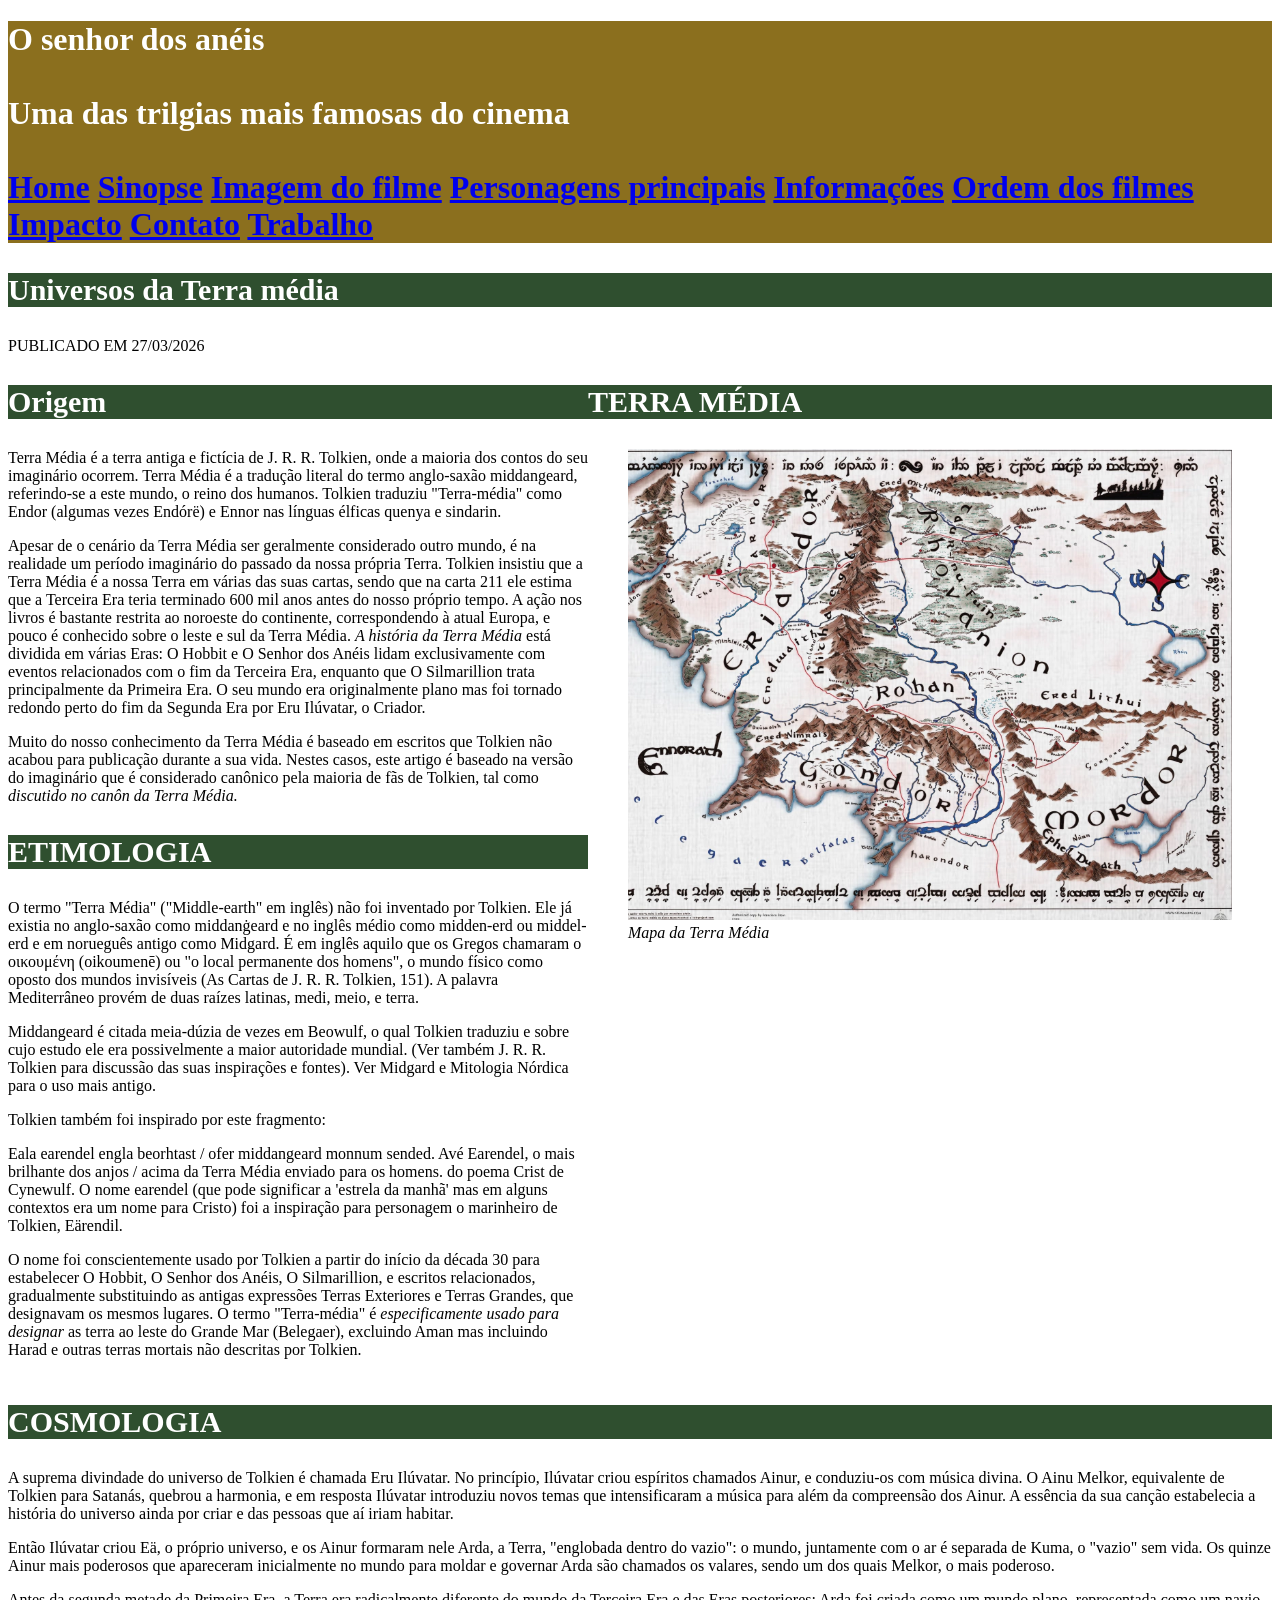
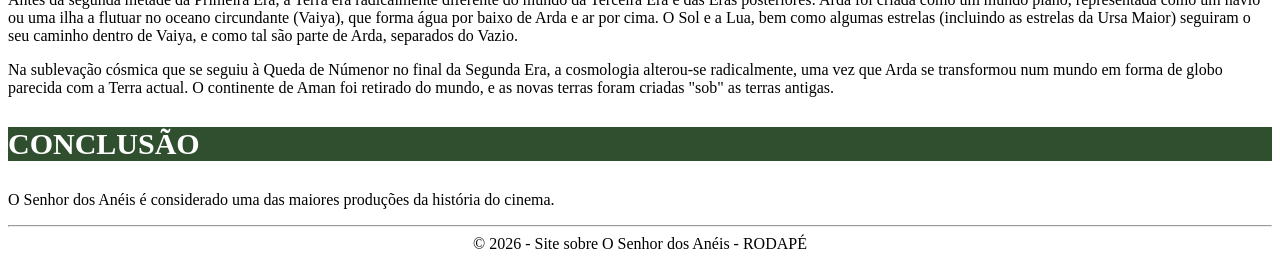
<file: index.html>
<!DOCTYPE html>
<html>
    <head>
<title>filme o senhor dos anéis - um filme massa</title>
<meta charset="utf8">
<link rel="stylesheet" href="styles.css" type="text/css">
<link rel="icon" type="image/x-icon" href="img/espada.ico">
    </head>
    <body>
        <header>
    <h1 id="titulo_principal">O senhor dos anéis <br><br> Uma das trilgias mais famosas do cinema<br><br>
        <nav>
        <a href="index.html">Home</a>
        <a href="sinopse.html">Sinopse</a>
        <a href="imagemfilme.html">Imagem do filme</a>
        <a href="Personagens.html">Personagens principais</a>
        <a href="Informações.html">Informações</a>
        <a href="Ordem.html">Ordem dos filmes</a>
        <a href="impacto.html">Impacto</a>
        <a href="Contato.html">Contato</a>
        <a href="trabalho.html">Trabalho</a>
    </nav>
    </header>
</h1>
<main>
    <header>
        <h3 class="titulo_secundario" style="font-size: 30px;">Universos da Terra média</h3>
        <span>PUBLICADO EM 27/03/2026</span>
    </header>

    <div id="layout">
        <article>
            <section>
                <h3 class="titulo_secundario" style="font-size: 30px;">Origem</h3>
                    <p>Terra Média é a terra antiga e fictícia de J. R. R. Tolkien, onde a maioria dos 
                    contos do seu imaginário ocorrem. Terra Média é a tradução literal do termo 
                    anglo-saxão middangeard, referindo-se a este mundo, o reino dos humanos. 
                    Tolkien traduziu "Terra-média" como Endor (algumas vezes Endórë) e Ennor 
                    nas línguas élficas quenya e sindarin.</p>

                    <p>Apesar de o cenário da Terra Média ser geralmente considerado outro mundo, 
                    é na realidade um período imaginário do passado da nossa própria Terra. 
                    Tolkien insistiu que a Terra Média é a nossa Terra em várias das suas cartas, 
                    sendo que na carta 211 ele estima que a Terceira Era teria terminado 600 mil 
                    anos antes do nosso próprio tempo. A ação nos livros é bastante restrita ao 
                    noroeste do continente, correspondendo à atual Europa, e pouco é conhecido 
                    sobre o leste e sul da Terra Média. <em>A história da Terra Média</em> está dividida em 
                    várias Eras: O Hobbit e O Senhor dos Anéis lidam exclusivamente com 
                    eventos relacionados com o fim da Terceira Era, enquanto que O Silmarillion 
                    trata principalmente da Primeira Era. O seu mundo era originalmente plano 
                    mas foi tornado redondo perto do fim da Segunda Era por Eru Ilúvatar, o 
                    Criador. </p>

                    <p>Muito do nosso conhecimento da Terra Média é baseado em escritos que 
                    Tolkien não acabou para publicação durante a sua vida. Nestes casos, este 
                    artigo é baseado na versão do imaginário que é considerado canônico pela 
                    maioria de fãs de Tolkien, tal como <em>discutido no canôn da Terra Média.</em></p>
            </section>
        

            <section>
    <h3 class="titulo_secundario" style="font-size: 30px;">ETIMOLOGIA </h3>
                                <p>O termo "Terra Média" ("Middle-earth" em inglês) não foi inventado por 
                    Tolkien. Ele já existia no anglo-saxão como middanġeard e no inglês médio 
                    como midden-erd ou middel-erd e em norueguês antigo como Midgard. É em 
                    inglês aquilo que os Gregos chamaram o οικουμένη (oikoumenē) ou "o local 
                    permanente dos homens", o mundo físico como oposto dos mundos invisíveis 
                    (As Cartas de J. R. R. Tolkien, 151). A palavra Mediterrâneo provém de duas 
                    raízes latinas, medi, meio, e terra.</p> 

                    <p>Middangeard é citada meia-dúzia de vezes em Beowulf, o qual Tolkien 
                    traduziu e sobre cujo estudo ele era possivelmente a maior autoridade 
                    mundial. (Ver também J. R. R. Tolkien para discussão das suas inspirações e 
                    fontes). Ver Midgard e Mitologia Nórdica para o uso mais antigo.</p>

                    <p>Tolkien também foi inspirado por este fragmento:</p>

                    <p>Eala earendel engla beorhtast / ofer middangeard monnum sended. 
                    Avé Earendel, o mais brilhante dos anjos / acima da Terra Média enviado para 
                    os homens. do poema Crist de Cynewulf. O nome earendel (que pode 
                    significar a 'estrela da manhã' mas em alguns contextos era um nome para 
                    Cristo) foi a inspiração para personagem o marinheiro de Tolkien, Eärendil.</p> 

                    <p>O nome foi conscientemente usado por Tolkien a partir do início da década 30 
                    para estabelecer O Hobbit, O Senhor dos Anéis, O Silmarillion, e escritos 
                    relacionados, gradualmente substituindo as antigas expressões Terras 
                    Exteriores e Terras Grandes, que designavam os mesmos lugares. O termo 
                    "Terra-média" é <em>especificamente usado para designar</em> as terra ao leste do 
                    Grande Mar (Belegaer), excluindo Aman mas incluindo Harad e outras terras 
                    mortais não descritas por Tolkien.</p>
            </section>

        </article>

        <aside>
            <h3 class="titulo_secundario" style="font-size: 30px;">TERRA MÉDIA</h3>
            <figure>
                <img src="img/terra_media.png" alt="Mapa Da Terra Média">
                <figcaption><em>Mapa da Terra Média</em></figcaption>
            </figure>
        </aside>
    </div>

    <article>
        <section>
            <h3 class="titulo_secundario" style="font-size: 30px;">COSMOLOGIA</h3>
                <P>A suprema divindade do universo de Tolkien é chamada Eru Ilúvatar. No 
princípio, Ilúvatar criou espíritos chamados Ainur, e conduziu-os com música 
divina. O Ainu Melkor, equivalente de Tolkien para Satanás, quebrou a 
harmonia, e em resposta Ilúvatar introduziu novos temas que intensificaram a 
música para além da compreensão dos Ainur. A essência da sua canção 
estabelecia a história do universo ainda por criar e das pessoas que aí iriam 
habitar.</P>

<P>Então Ilúvatar criou Eä, o próprio universo, e os Ainur formaram nele Arda, a 
Terra, "englobada dentro do vazio": o mundo, juntamente com o ar é separada 
de Kuma, o "vazio" sem vida. Os quinze Ainur mais poderosos que 
apareceram inicialmente no mundo para moldar e governar Arda são 
chamados os valares, sendo um dos quais Melkor, o mais poderoso.</P>

<p>Antes da segunda metade da Primeira Era, a Terra era radicalmente diferente 
do mundo da Terceira Era e das Eras posteriores: Arda foi criada como um 
mundo plano, representada como um navio ou uma ilha a flutuar no oceano 
circundante (Vaiya), que forma água por baixo de Arda e ar por cima. O Sol e 
a Lua, bem como algumas estrelas (incluindo as estrelas da Ursa Maior) 
seguiram o seu caminho dentro de Vaiya, e como tal são parte de Arda, 
separados do Vazio.</P>

<p>Na sublevação cósmica que se seguiu à Queda de Númenor no final da 
Segunda Era, a cosmologia alterou-se radicalmente, uma vez que Arda se 
transformou num mundo em forma de globo parecida com a Terra actual. O 
continente de Aman foi retirado do mundo, e as novas terras foram criadas 
"sob" as terras antigas.</p>
        </section>
    </article>
  
     <section>
         <h3 class="titulo_secundario" style="font-size: 30px;">CONCLUSÃO</h3>
         <P>
            O Senhor dos Anéis é considerado uma das maiores produções da história do 
cinema.
         </P>
     </section>

     <footer class="rodape">
        <hr>
        <smal>© 2026 - Site sobre O Senhor dos Anéis - RODAPÉ </smal>
     </footer>
    
</main>
    </body>
</html>
</file>
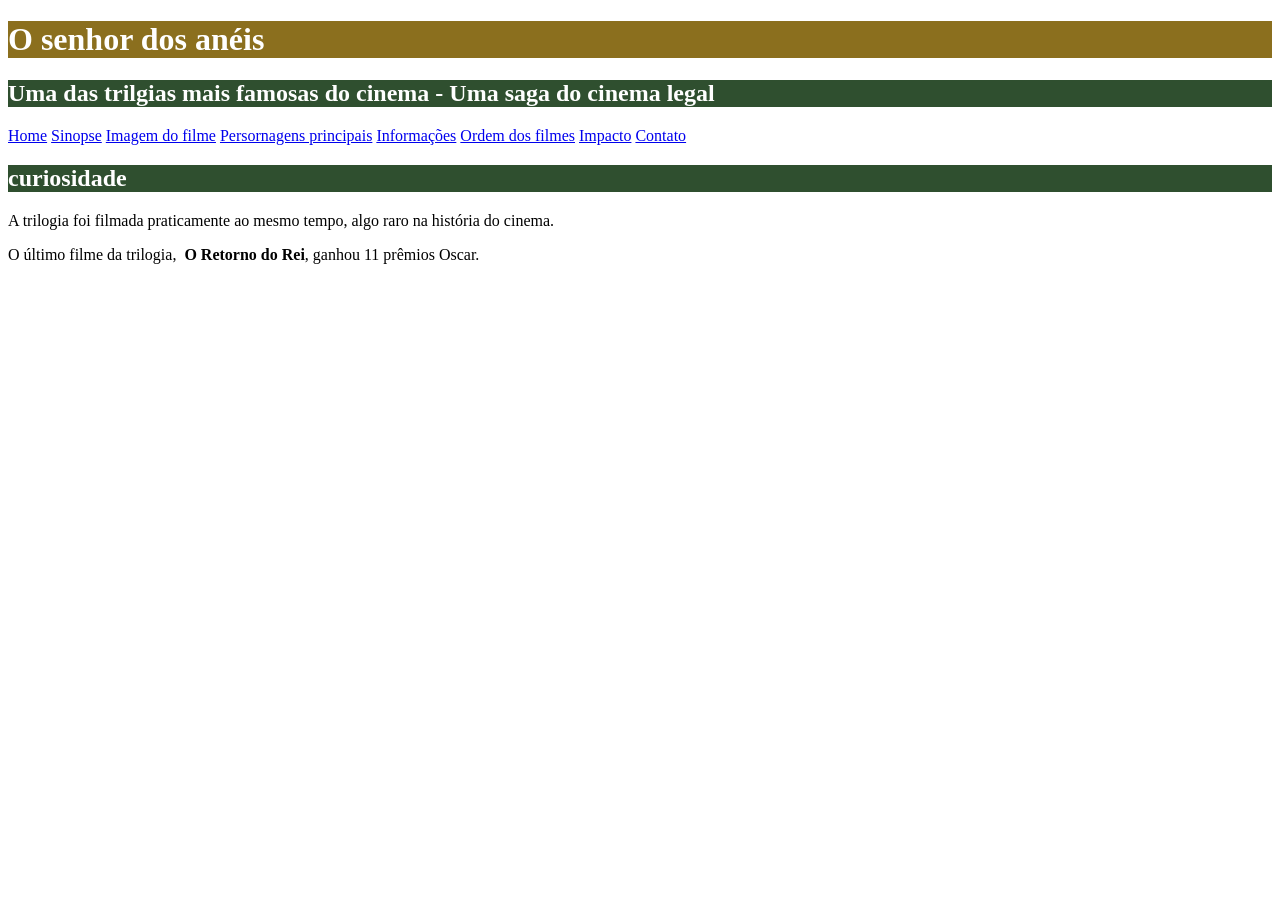
<file: Curiosidades.html>
<!DOCTYPE html>
<html lang="pt.br">
<head>
    <meta charset="UTF-8">
    <meta name="viewport" content="width=device-width, initial-scale=1.0">
    <title>Curiosidades</title>
    <link rel="stylesheet" href="styles.css">
</head>
<body>
     <h1 id="titulo_principal">O senhor dos anéis</h1>
    <h2 class="titulo_secundario">Uma das trilgias mais famosas do cinema - Uma saga do cinema legal</h2>

    <nav>
        <a href="index.html" >Home</a>
        <a href="sinopse.html" >Sinopse</a>
        <a href="imagemfilme.html">Imagem do filme</a>
        <a href="Personagens.html">Persornagens principais</a>
        <a href="Informações.html">Informações</a>
        <a href="Ordem.html">Ordem dos filmes</a>
        <a href="impacto.html">Impacto</a>
        <a href="Contato.html">Contato</a>
    </nav>
    <h2 class="titulo_secundario">curiosidade</h2>
    <p>A trilogia foi filmada praticamente ao mesmo tempo, algo raro na história do
        cinema.</p>
        <p>O último filme da trilogia, <strong> O Retorno do Rei</strong>, ganhou 11 prêmios Oscar.</p>
</body>
</html>
</file>
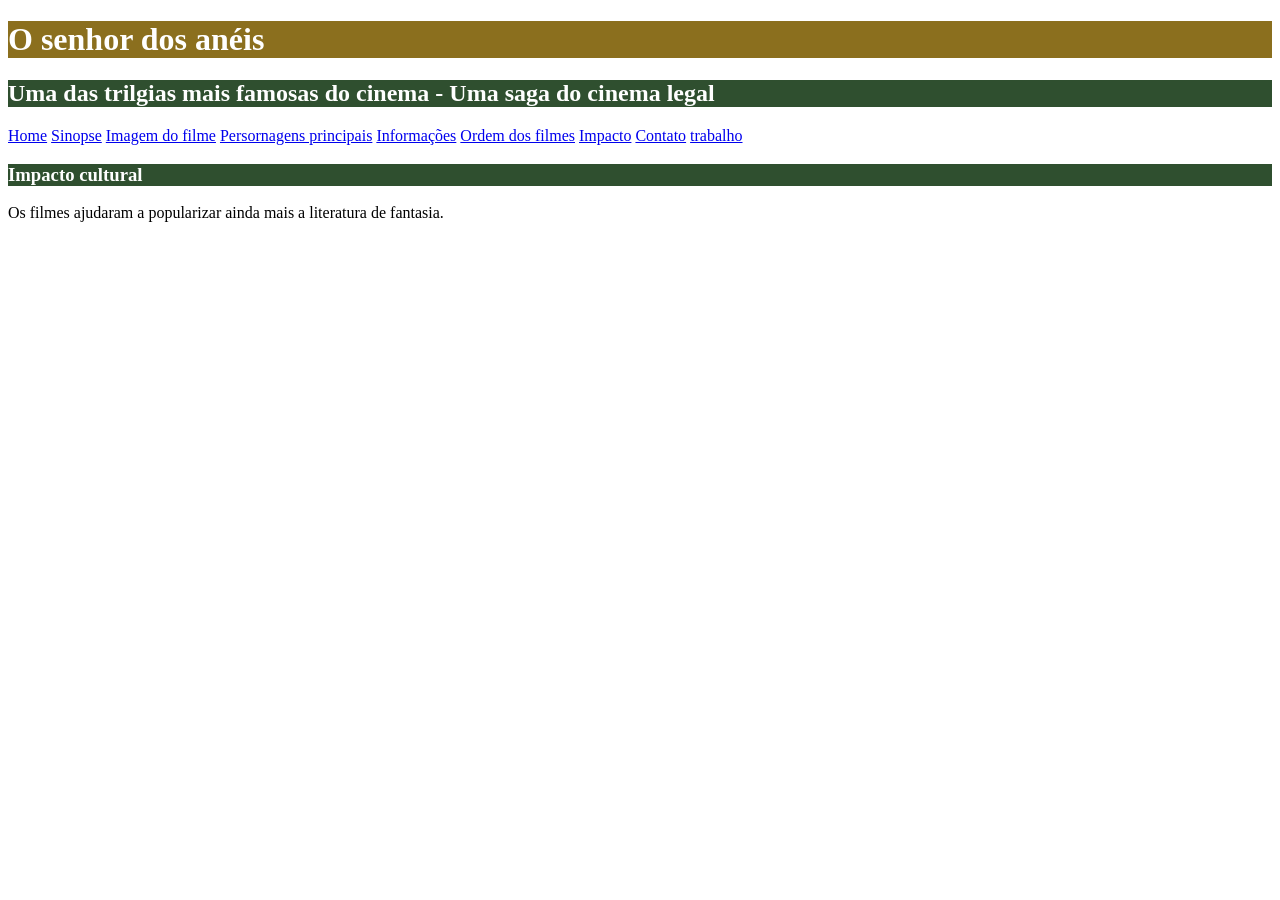
<file: impacto.html>
<!DOCTYPE html>
<html lang="pt.br">
<head>
    <meta charset="UTF-8">
    <meta name="viewport" content="width=device-width, initial-scale=1.0">
    <title>Impacto cultural</title>
    <link rel="stylesheet" href="styles.css">
</head>
<body>
     <h1 id="titulo_principal">O senhor dos anéis</h1>
    <h2 class="titulo_secundario">Uma das trilgias mais famosas do cinema - Uma saga do cinema legal</h2>

<nav>
        <a href="index.html" >Home</a>
        <a href="sinopse.html" >Sinopse</a>
        <a href="imagemfilme.html">Imagem do filme</a>
        <a href="Personagens.html">Persornagens principais</a>
        <a href="Informações.html">Informações</a>
        <a href="Ordem.html">Ordem dos filmes</a>
        <a href="impacto.html">Impacto</a>
        <a href="Contato.html">Contato</a>
        <a href="trabalho.html">trabalho</a>
    </nav>
      <h3 class="titulo_secundario">Impacto cultural</h3>
    <p>Os filmes ajudaram a popularizar ainda mais a literatura de fantasia.</p>
</body>
</html>
</file>
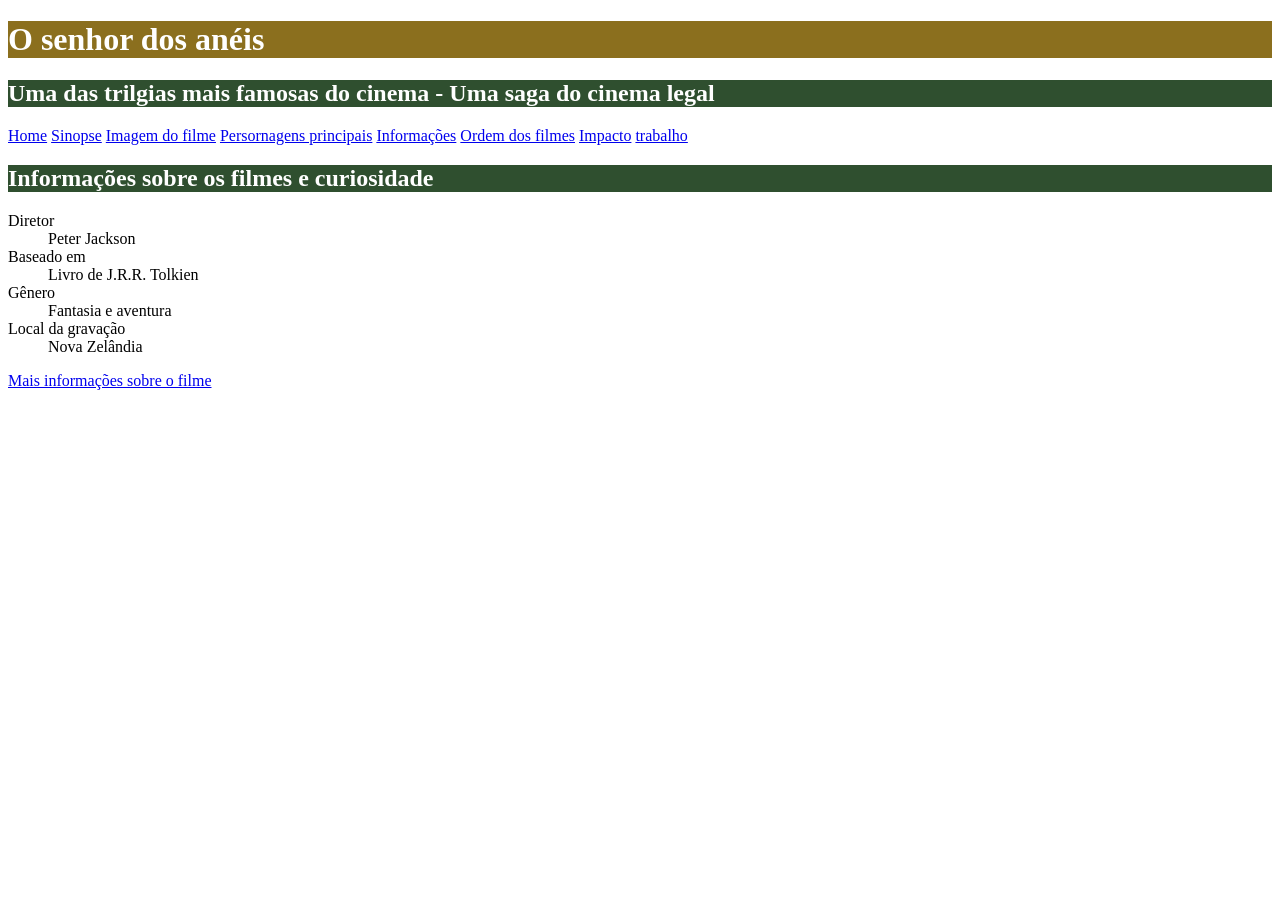
<file: Informações.html>
<!DOCTYPE html>
<html lang="pt.br">
<head>
    <meta charset="UTF-8">
    <meta name="viewport" content="width=device-width, initial-scale=1.0">
    <title>Informações sobre os filmes</title>
    <link rel="stylesheet" href="styles.css">
</head>
<body>
     <h1 id="titulo_principal">O senhor dos anéis</h1>
    <h2 class="titulo_secundario">Uma das trilgias mais famosas do cinema - Uma saga do cinema legal</h2>

 <nav>
        <a href="index.html" >Home</a>
        <a href="sinopse.html" >Sinopse</a>
        <a href="imagemfilme.html">Imagem do filme</a>
        <a href="Personagens.html">Persornagens principais</a>
        <a href="Informações.html">Informações</a>
        <a href="Ordem.html">Ordem dos filmes</a>
        <a href="impacto.html">Impacto</a>
         <a href="trabalho.html">trabalho</a>
    </nav>
     <h2 class="titulo_secundario">Informações sobre os filmes e curiosidade</h2>
    <dl>
        <dt>Diretor</dt>
            <dd>Peter Jackson</dd>
        <dt>Baseado em</dt>
            <dd>Livro de J.R.R. Tolkien</dd>
        <dt>Gênero</dt>
            <dd>Fantasia e aventura</dd>
        <dt>Local da gravação</dt>
            <dd>Nova Zelândia</dd>
    </dl>
    <a href="https://pt.wikipedia.org/wiki/O_Senhor_dos_An%C3%A9is_(s%C3%A9rie_de_filmes)" target="_blank">Mais informações sobre o filme</a>
</body>
</html>
</file>
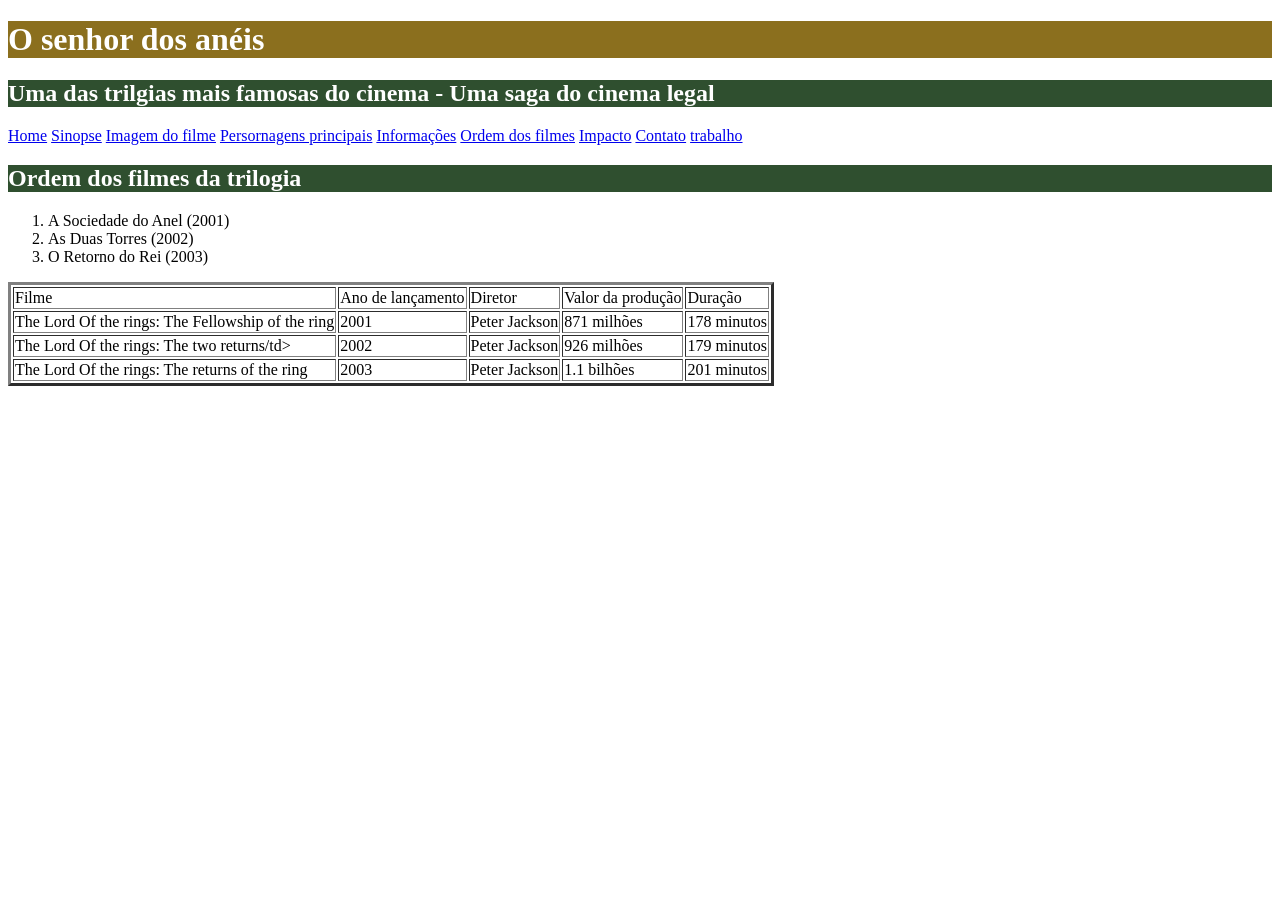
<file: Ordem.html>
<!DOCTYPE html>
<html lang="pt.br">
<head>
    <meta charset="UTF-8">
    <meta name="viewport" content="width=device-width, initial-scale=1.0">
    <title>Ordem dos filmes</title>
    <link rel="stylesheet" href="styles.css">
</head>
<body> 
     <h1 id="titulo_principal">O senhor dos anéis</h1>
    <h2 class="titulo_secundario">Uma das trilgias mais famosas do cinema - Uma saga do cinema legal</h2>

<nav>
        <a href="index.html" >Home</a>
        <a href="sinopse.html" >Sinopse</a>
        <a href="imagemfilme.html">Imagem do filme</a>
        <a href="Personagens.html">Persornagens principais</a>
        <a href="Informações.html">Informações</a>
        <a href="Ordem.html">Ordem dos filmes</a>
        <a href="impacto.html">Impacto</a>
        <a href="Contato.html">Contato</a>
         <a href="trabalho.html">trabalho</a>
    </nav>
       <h2 class="titulo_secundario">Ordem dos filmes da trilogia</h2>
    <ol>
        <li>A Sociedade do Anel (2001)</li>
        <li> As Duas Torres (2002)</li>
        <li> O Retorno do Rei (2003)</li>
    </ol>

    <table border="3">
        <tr>
            <td>Filme</td>
            <td>Ano de lançamento</td>
            <td>Diretor</td>
            <td>Valor da produção</td>
            <td>Duração</td>
        </tr>
        <tr>
            <td>The Lord Of the rings: The Fellowship of the ring</td>
            <td>2001</td>
            <td>Peter Jackson</td>
            <td>871 milhões</td>
            <td>178 minutos</td>
        </tr>
        <tr>
            <td>The Lord Of the rings: The two returns/td>
            <td>2002</td>
            <td>Peter Jackson</td>
            <td>926 milhões</td>
            <td>179 minutos</td>
        </tr>
        <tr>
            <td>The Lord Of the rings: The returns of the ring</td>
            <td>2003</td>
            <td>Peter Jackson</td>
            <td>1.1 bilhões</td>
            <td>201 minutos</td>
        </tr>
    </table>
</body>
</html>
</file>
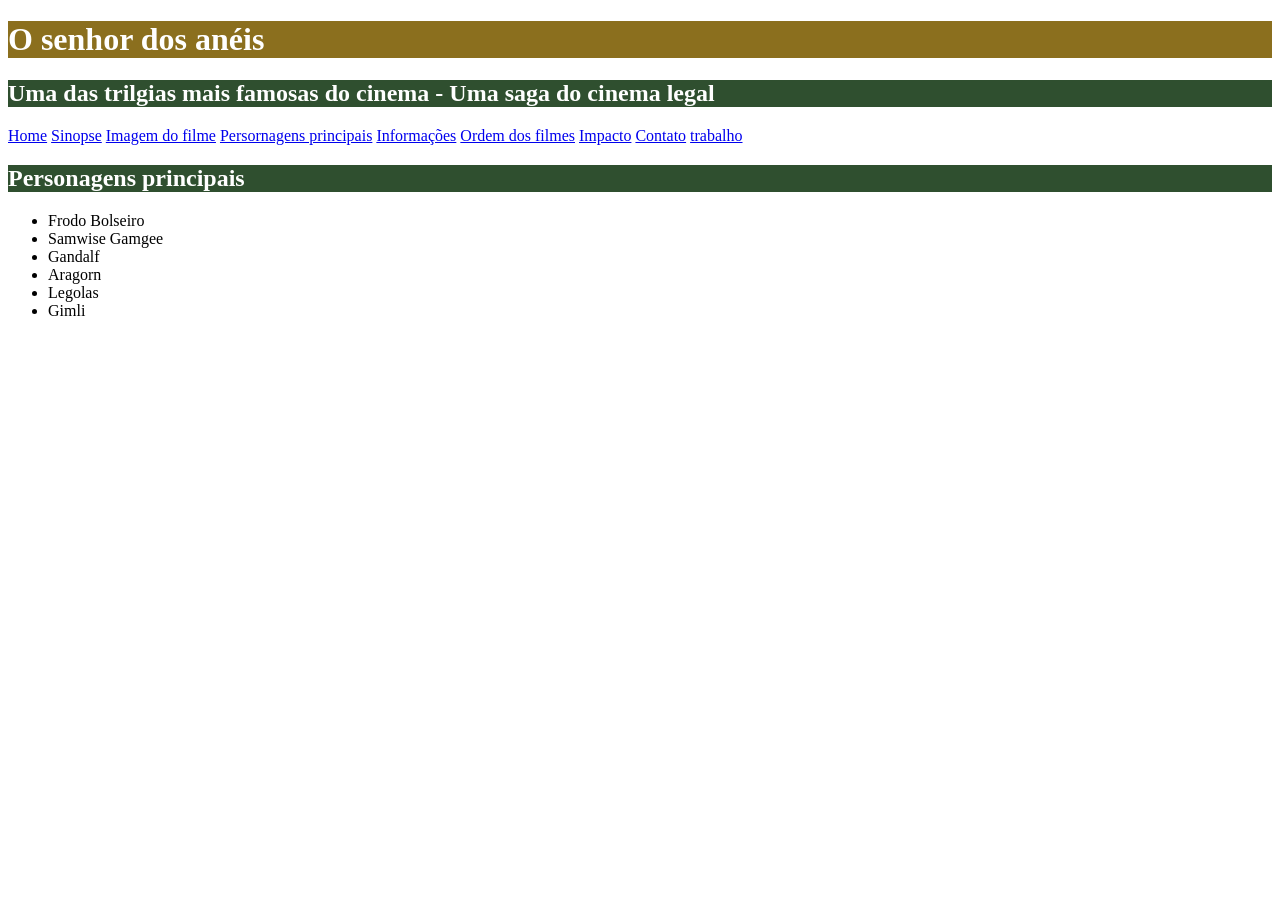
<file: Personagens.html>
<!DOCTYPE html>
<html lang="pt.br">
<head>
    <meta charset="UTF-8">
    <meta name="viewport" content="width=device-width, initial-scale=1.0">
    <title>Personagens principais</title>
    <link rel="stylesheet" href="styles.css">
</head>
<body>
     <h1 id="titulo_principal">O senhor dos anéis</h1>
    <h2 class="titulo_secundario">Uma das trilgias mais famosas do cinema - Uma saga do cinema legal</h2>

<nav>
        <a href="index.html" >Home</a>
        <a href="sinopse.html" >Sinopse</a>
        <a href="imagemfilme.html">Imagem do filme</a>
        <a href="Personagens.html">Persornagens principais</a>
        <a href="Informações.html">Informações</a>
        <a href="Ordem.html">Ordem dos filmes</a>
        <a href="impacto.html">Impacto</a>
        <a href="Contato.html">Contato</a>
         <a href="trabalho.html">trabalho</a>
    </nav>
    <h2 class="titulo_secundario">Personagens principais</h2>
    <ul>
        <li>Frodo Bolseiro</li>
        <li> Samwise Gamgee</li>
        <li> Gandalf</li>
        <li>  Aragorn</li>
        <li> Legolas</li>
        <li> Gimli</li>
    </ul>
</body>
</html>
</file>
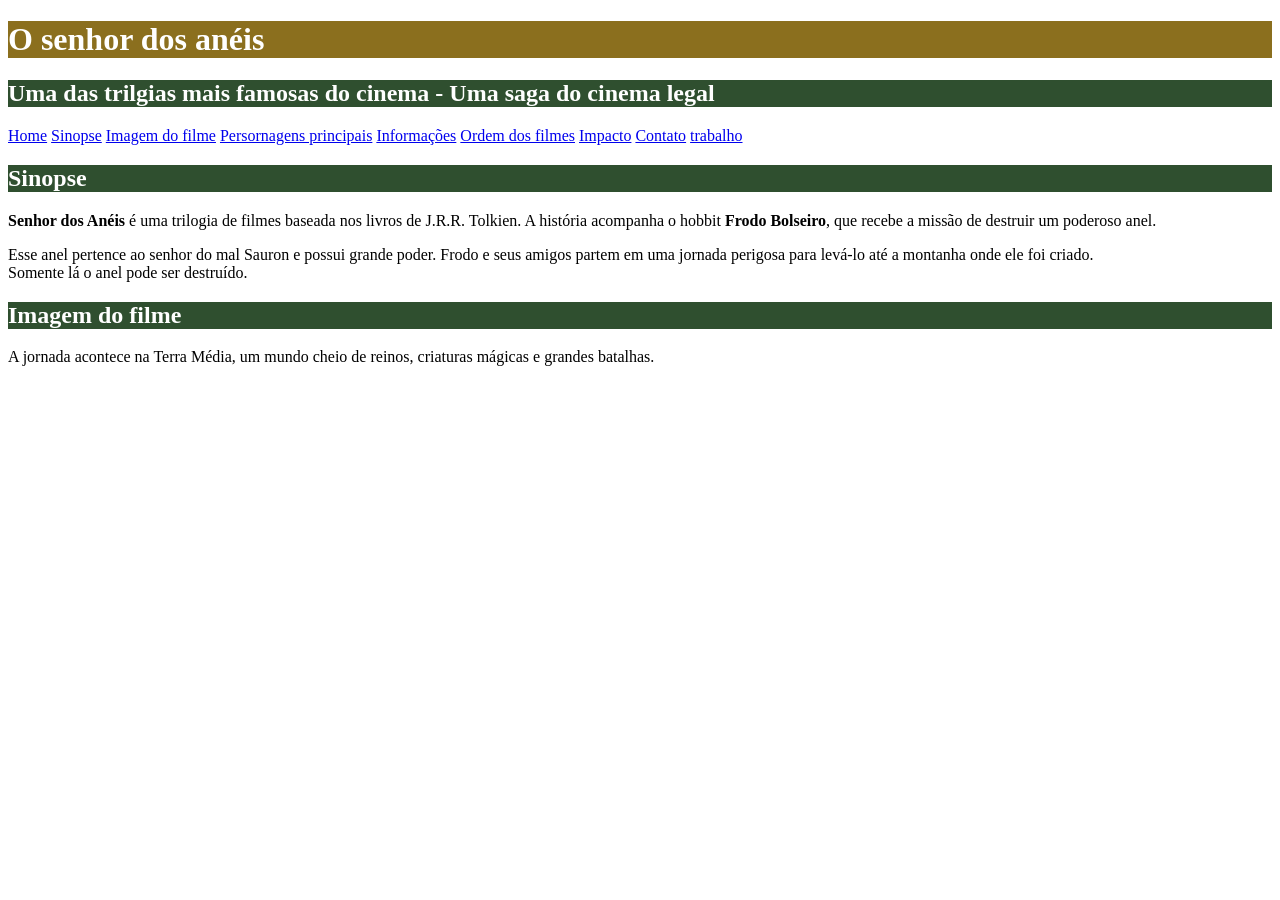
<file: sinopse.html>
<!DOCTYPE html>
<html lang="pt.br">
<head>
    <meta charset="UTF-8">
    <meta name="viewport" content="width=device-width, initial-scale=1.0">
    <title>sinopse</title>
    <link rel="stylesheet" href="styles.css">
</head>
<body>
     <h1 id="titulo_principal">O senhor dos anéis</h1>
    <h2 class="titulo_secundario">Uma das trilgias mais famosas do cinema - Uma saga do cinema legal</h2>

<nav>
        <a href="index.html" >Home</a>
        <a href="sinopse.html" >Sinopse</a>
        <a href="imagemfilme.html">Imagem do filme</a>
        <a href="Personagens.html">Persornagens principais</a>
        <a href="Informações.html">Informações</a>
        <a href="Ordem.html">Ordem dos filmes</a>
        <a href="impacto.html">Impacto</a>
        <a href="Contato.html">Contato</a>
         <a href="trabalho.html">trabalho</a>
    </nav>
    <h2 class="titulo_secundario">Sinopse </h2> 
    <p><strong>Senhor dos Anéis</strong> é uma trilogia de filmes baseada nos livros de J.R.R.
        Tolkien. A história acompanha o hobbit<strong> Frodo Bolseiro</strong>, que recebe a missão
        de destruir um poderoso anel.</p>

        <p>Esse anel pertence ao senhor do mal Sauron e possui grande poder. Frodo e
            seus amigos partem em uma jornada perigosa para levá-lo até a montanha
            onde ele foi criado.
           <br> Somente lá o anel pode ser destruído.</p>
    <h2 class="titulo_secundario">Imagem do filme</h2>
    
    <p>A jornada acontece na Terra Média, um mundo cheio de reinos, criaturas
        mágicas e grandes batalhas.</p>
</body>
</html>
</file>
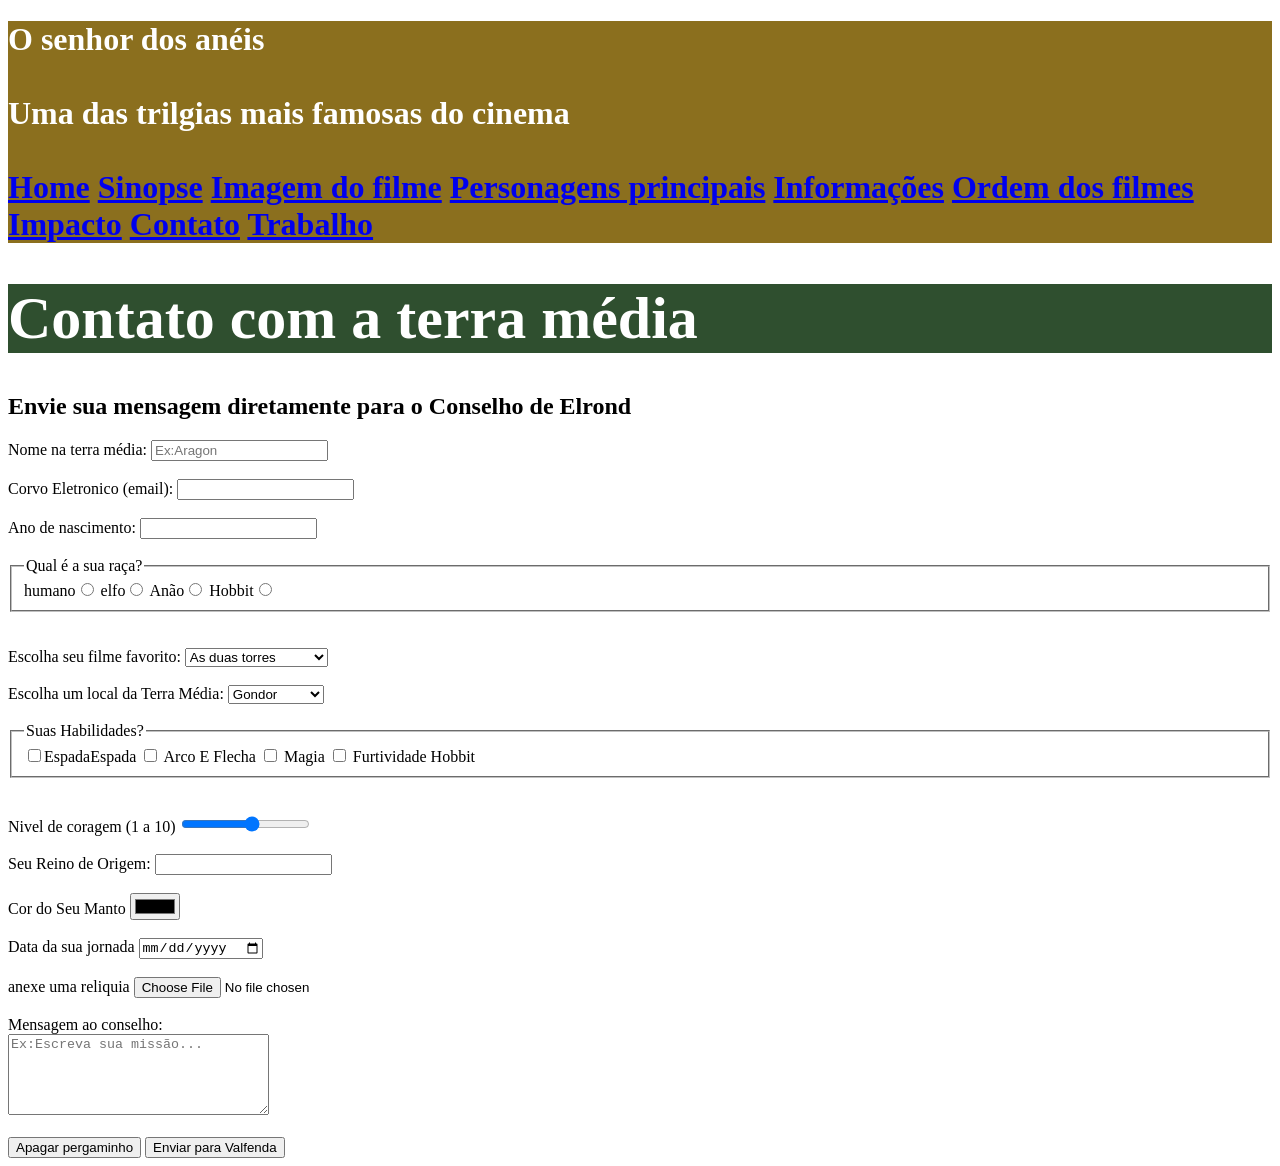
<file: trabalho.html>
<!DOCTYPE html>
<html lang="pt.br">
<head>
    <meta charset="UTF-8">
    <meta name="viewport" content="width=device-width, initial-scale=1.0">
    <title>contato com a terra média</title>
    <link rel="stylesheet" href="styles.css">
</head>
<body>
    
<h1 id="titulo_principal">O senhor dos anéis <br><br> Uma das trilgias mais famosas do cinema<br><br>
        <nav>
        <a href="index.html">Home</a>
        <a href="sinopse.html">Sinopse</a>
        <a href="imagemfilme.html">Imagem do filme</a>
        <a href="Personagens.html">Personagens principais</a>
        <a href="Informações.html">Informações</a>
        <a href="Ordem.html">Ordem dos filmes</a>
        <a href="impacto.html">Impacto</a>
        <a href="Contato.html">Contato</a>
        <a href="trabalho.html">Trabalho</a>
    </nav>
</h1>
    

    <h1 class="titulo_secundario" style="font-size: 60px;">Contato com a terra média</h1>
    <h2>Envie sua mensagem diretamente para o Conselho de Elrond</h2>
       <form action="processa.php" method="GET" autocomplete="off">
        <label for="nomepessoa">Nome na terra média:</label>
        <input type="text" name="nomedaterramedia" id="nomedaterrameida" minlength="3" maxlength="15" required placeholder="Ex:Aragon"> <br><br>


        <label for="email">Corvo Eletronico (email):</label>
        <input type="email" name="email" id="email" ><br><br>

        <label for="email">Ano de nascimento:</label>
        <input type="number" id="ano" name="ano" max="2026" min=""><br><br>

     

        <fieldset>
               <legend>Qual é a sua raça?</legend>
               <label for="humano">humano</label><input type="radio" name="raça" id="humano" value="humano">

               <label for="elfo">elfo</label><input type="radio" name="raça" id="elfo" value="elfo">

               <label for="Anão">Anão</label><input type="radio" name="raça" id="Anão" value="Anão">

               <label for="Hobbit">Hobbit</label><input type="radio" name="raça" id="Hobbit" value="Hobbit">
            </fieldset><Br><br>

                 <label for="escolhaseufilmefavorito">Escolha seu filme favorito:</label>
              <select>
                <option value="filme1">O retorno do Rei</option>
                <option value="filme2">A sociedade do anel</option>
                <option selected value="filme3">As duas torres</option>
            </select><br><br>

<label for="escolhaumlocaldaterramédia">Escolha um local da Terra Média:</label>
            <select id="lista_suspensa" name="lista">
    <optgroup label="Reino dos homens">
        <option value="gondor">Gondor</option>
        <option value="Rohan">Rohan</option>
    </optgroup>
    <optgroup label="Terras Elficas">
        <option value="Valfenda">Valfenda</option>
        <option value="lothlórien">Lothlórien</option>
    </optgroup>
     <optgroup label="Outros">
        <option value="Mordor">Mordor</option>
        <option value="Condado">Condado</option>
    </optgroup>
</select><br><br>

<fieldset>
               <legend>Suas Habilidades?</legend>
               <input type="checkbox" name="espada" id="espada" value="espada"><label for="espada">Espada</label><label for="espada">Espada</label>

              <input type="checkbox" name="Arcoeflecha" id="arcoeflecha" value="arcoeflecha"> <label for="arcoeflecha">Arco E Flecha</label>

              <input type="checkbox" name="magia" id="magia" value="magia"> <label for="magia">Magia</label>

              <input type="checkbox" name="furtividadehobbit" id="furtividadehobbit" value="furtividadehobbit"> <label for="furtividadehobbit">Furtividade Hobbit</label>
            </fieldset><Br><br>

                <label for="nivel">Nivel de coragem (1 a 10)</label>
            <input type="range" max="10" min="1" id="nivel" name="nivel"><br><br>

            <label for="seureinodeorigem">Seu Reino de Origem:</label>
            <input type="text" id="busca_datalist" list="paises">
               <datalist id="paises">
               <option>Gondor</option>
               <option>Rohan</option>
               <option>Mordor</option>
               <option>Condado</option>
               </datalist><br><br>

               <label for="cor">Cor do Seu Manto</label>
         <input type="color" id="cor" name="cor"><br><br>

          <label for="data">Data da sua jornada</label>
            <input type="date" name="data" id="data"><br><br>

            <label for="arquivo">anexe uma reliquia</label>
         <input type="file" id="arquivo" name="arquivo"><br><br>

           <label for="descrição">Mensagem ao conselho:</label><br>
            <textarea cols="30" rows="5" name="descrição" id="descrição" placeholder="Ex:Escreva sua missão..."></textarea><br><br>

        <button type="reset">Apagar pergaminho</button>
        <button type="submit">Enviar para Valfenda</button>

</body>
</html>
</file>
<file: styles.css>
#titulo_principal{
    background-color: #8B6F1E;
    color: white;
 }

 .titulo_secundario{
    background-color :#2F4F2F;
    color:white;
 }

 #layout{
   display: flex;
 }

 .rodape{
   text-align: center;
 }
</file>
